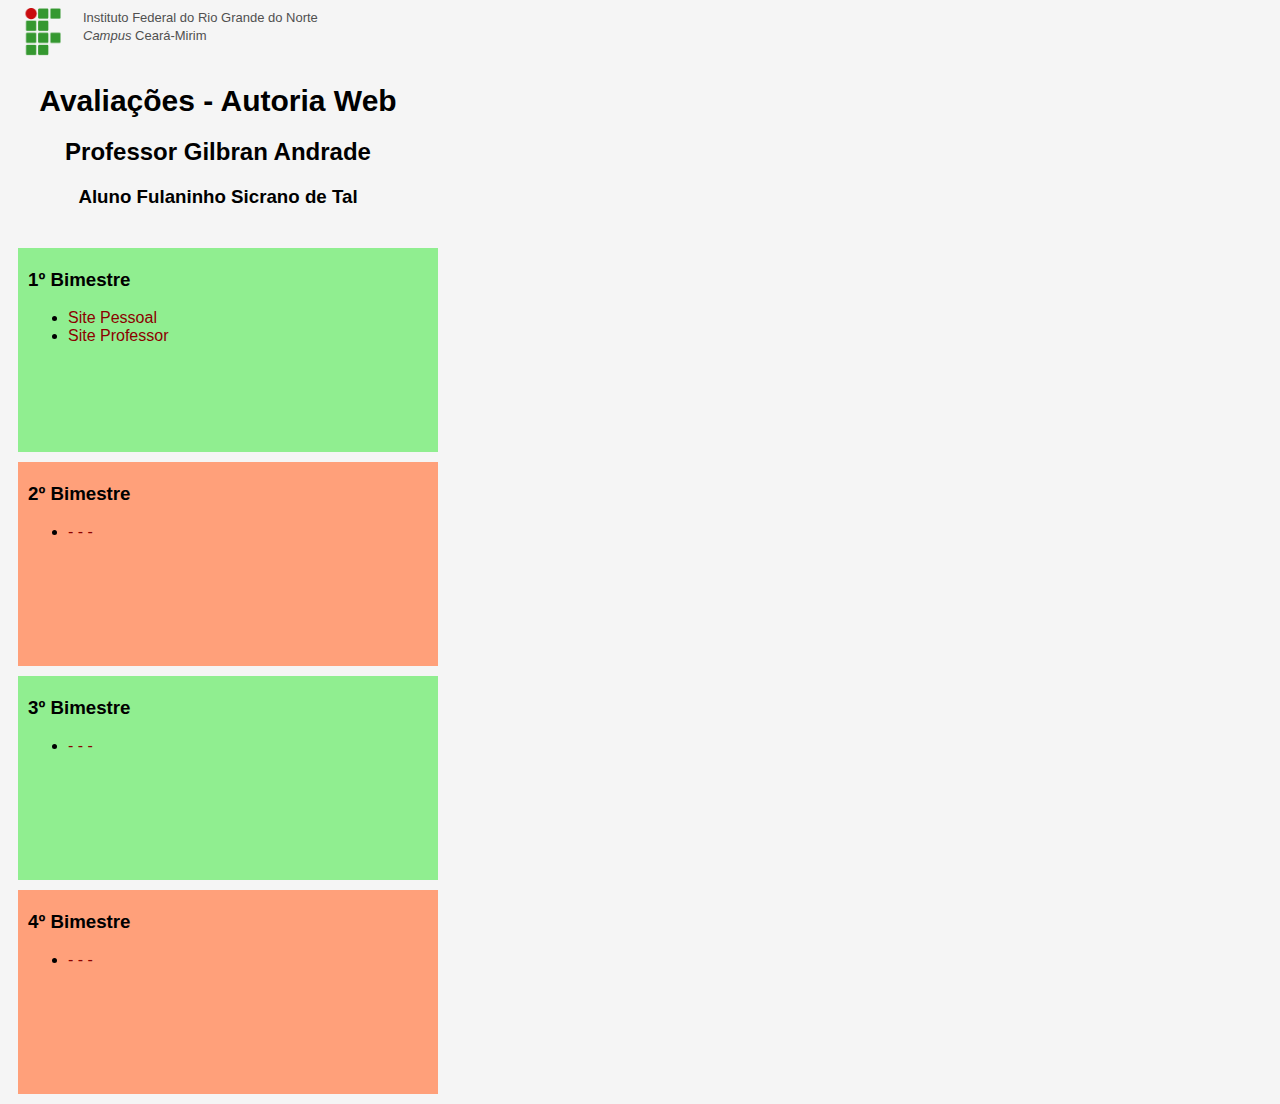
<file: index.html>
<!DOCTYPE html>
<html>
<head>
    <title>Avaliação</title>
    <link rel='stylesheet' href='style.css'>
</head>
<body>
    <div class="topo">
        <img class="logo" src="images/if_small.png">
        <span class="ifrn">Instituto Federal do Rio Grande do Norte</span><br>
        <span class="ifrn"><em>Campus</em> Ceará-Mirim</span>
    </div>
    <div class="titulo">
        <h1>Avaliações - Autoria Web</h1>
        <h2>Professor Gilbran Andrade</h2>
        <h3>Aluno Fulaninho Sicrano de Tal </h4>
    </div>
    <div class="bimestre bimImpar">
        <h3>1º Bimestre</h3>
        <ul>
            <li><a href="#">Site Pessoal</a></li>
            <li><a href="#">Site Professor</a></li>
        </ul>
    </div>
    <div class="bimestre bimPar">
        <h3>2º Bimestre</h3>
        <ul>
            <li><a href="#">- - -</a></li>
        </ul>
    </div>
    <div class="bimestre bimImpar">
        <h3>3º Bimestre</h3>
        <ul>
            <li><a href="#">- - -</a></li>
        </ul>
    </div>
    <div class="bimestre bimPar">
        <h3>4º Bimestre</h3>
        <ul>
            <li><a href="#">- - -</a></li>
        </ul>
    </div>
</body>
</html>
</file>
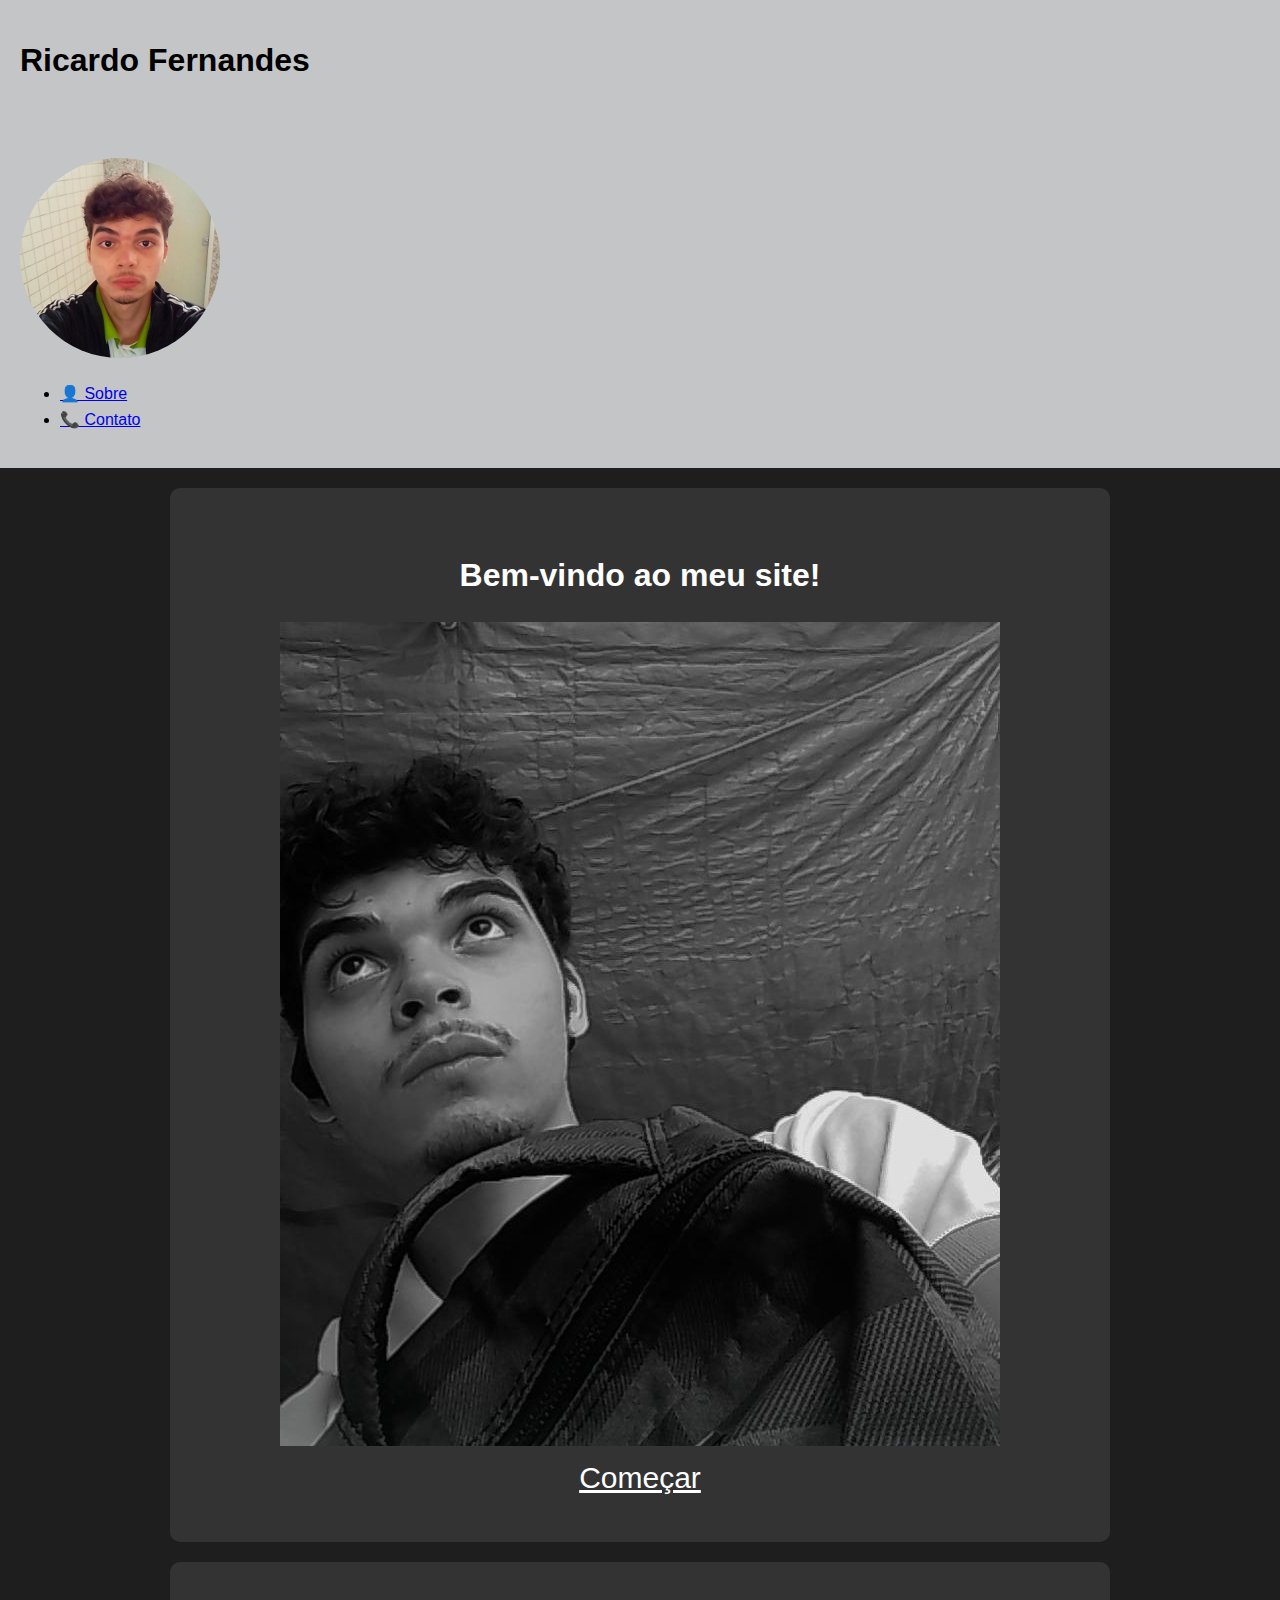
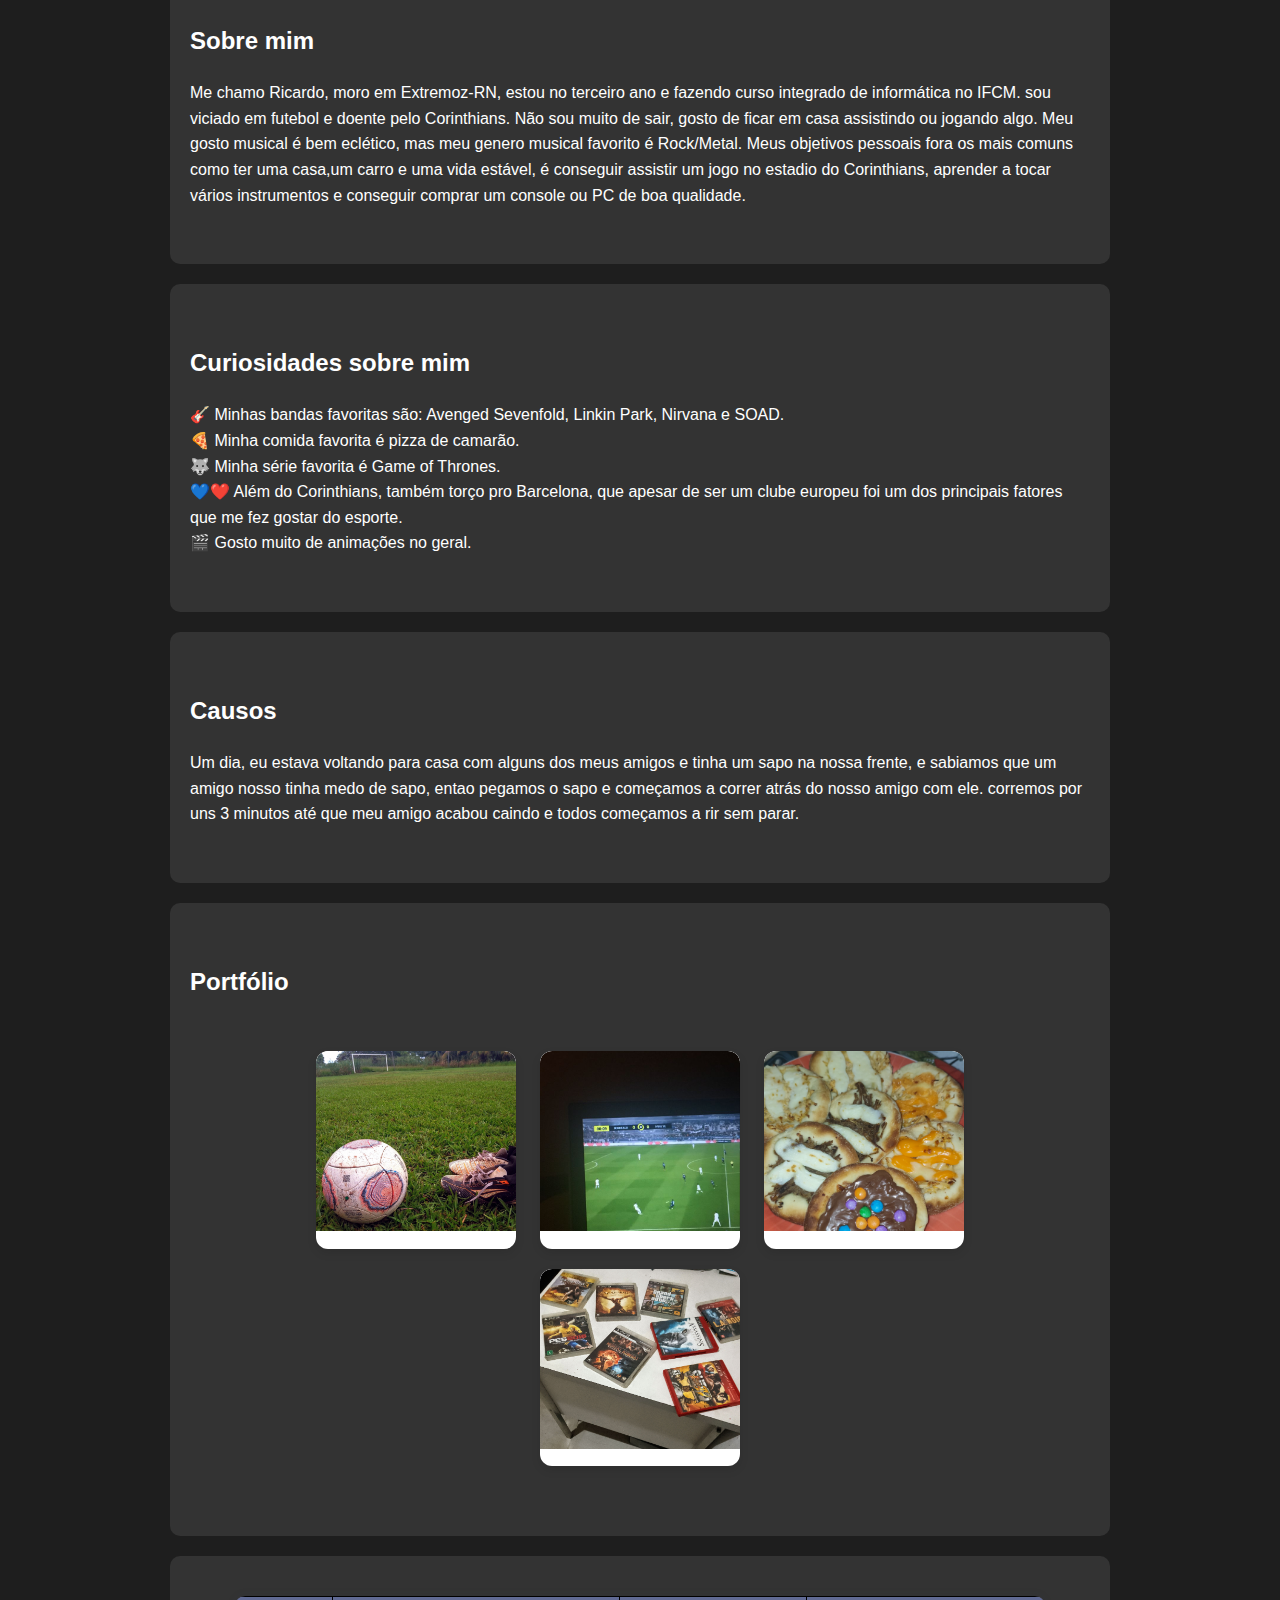
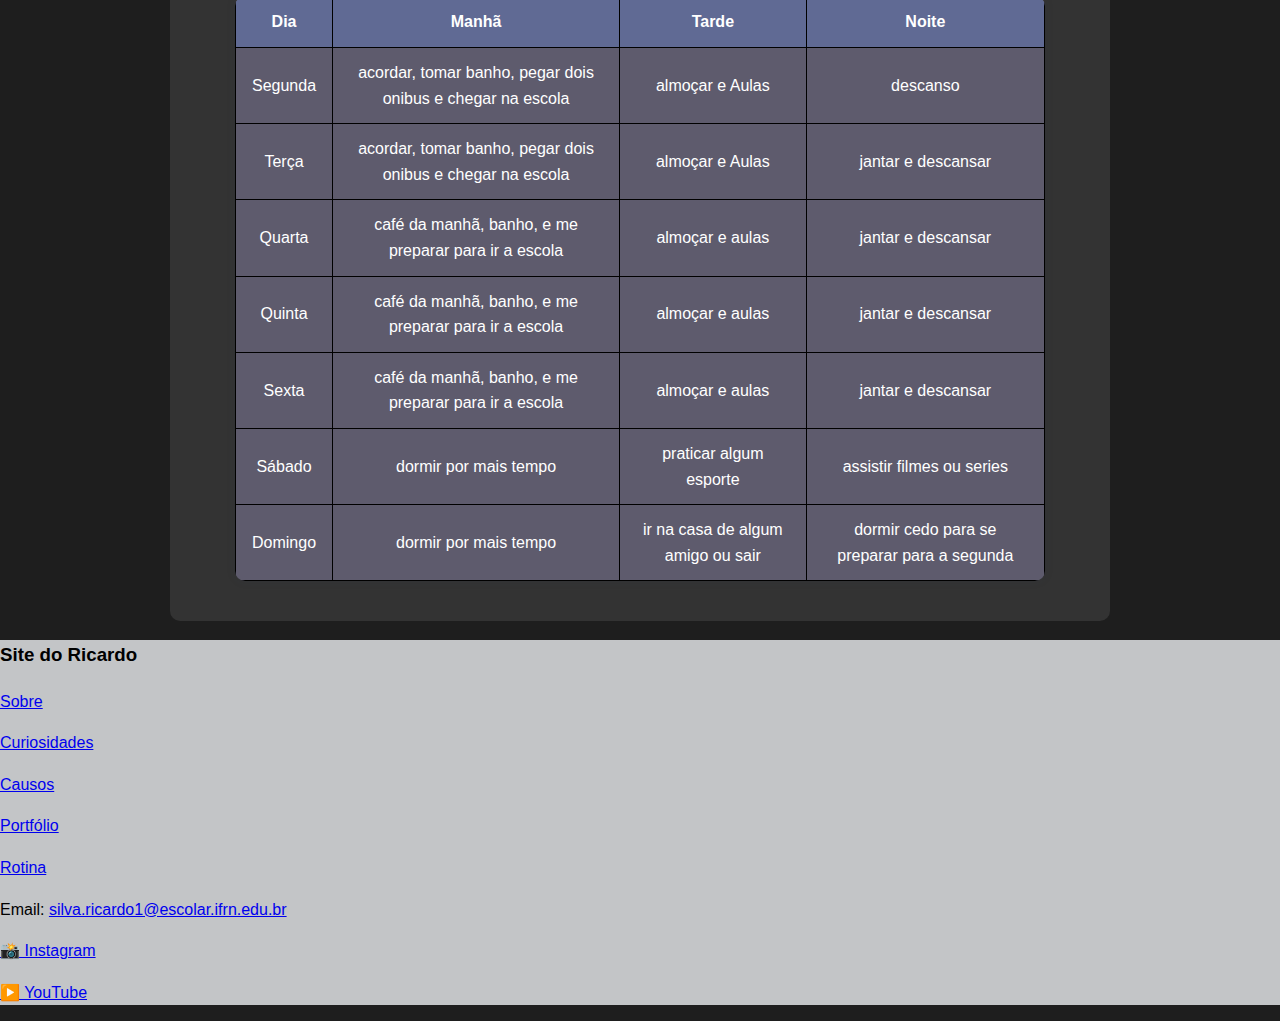
<file: bimestre2/index.html>
<!DOCTYPE html>
<html lang="pt-br">
<head>
    <meta charset="UTF-8">
    <meta name="viewport" content="width=device-width, initial-scale=1.0">
    <title>Site do Ricardo</title>
    <link rel="stylesheet" href="assets/css/style.css">
        
</head>
<body>


<header>
  <h1 class="titulo">Ricardo Fernandes</h1>
  <img src="assets/img/foto.webp" class="foto-redonda-header">
  <nav>
    <ul>
      <li><a href="#sobre">👤 Sobre</a></li>
      <li><a href="#contato">📞 Contato</a></li>
    </ul>
  </nav>
</header>


<section class="hero">
    <h1>Bem-vindo ao meu site!</h1>
    <img src="assets/img/foto2.webp" >
    <a href="#sobre" class="começo">Começar</a>
</section>

<section id="sobre">
    <h2>Sobre mim</h2>
    <p>Me chamo Ricardo, moro em Extremoz-RN, estou no terceiro ano e fazendo curso integrado de informática no IFCM. sou viciado em futebol e doente pelo Corinthians. Não sou muito de sair, gosto de ficar em casa assistindo ou jogando algo. Meu gosto musical é bem eclético, mas meu genero musical favorito é Rock/Metal. Meus objetivos pessoais fora os mais comuns como ter uma casa,um carro e uma vida estável, é conseguir assistir um jogo no estadio do Corinthians, aprender a tocar vários instrumentos e conseguir comprar um console ou PC de boa qualidade.  </p>
</section>

<section id="curiosidades">
    <h2>Curiosidades sobre mim</h2>
    <ul class="curiosidades">
       <li>🎸 Minhas bandas favoritas são: Avenged Sevenfold, Linkin Park, Nirvana e SOAD.</li>

       <li>🍕 Minha comida favorita é pizza de camarão.</li>

       <li>🐺 Minha série favorita é Game of Thrones.</li>

       <li>💙❤️ Além do Corinthians, também torço pro Barcelona, que apesar de ser um clube europeu foi um dos principais fatores que me fez gostar do esporte.</li>

       <li>🎬 Gosto muito de animações no geral.</li>
    </ul>
</section>



<section id="causos">
    <h2>Causos</h2>
    <p>Um dia, eu estava voltando para casa com alguns dos meus amigos e tinha um sapo na nossa frente, e sabiamos que um amigo nosso tinha medo de sapo, entao pegamos o sapo e começamos a correr atrás do nosso amigo com ele. corremos por uns 3 minutos até que meu amigo acabou caindo e todos começamos a rir sem parar. </p>
</section>


<section id="portfolio">
  <h2>Portfólio</h2>
  <div class="portfolio">
    <div class="card">
      <img src="assets/img/fotoport1.webp" >
      
    </div>
    <div class="card">
      <img src="assets/img/fotoport2.webp" >
    </div>

    <div class="card">
        <img src="assets/img/fotoport3..webp" >
    </div>

    <div class="card">
        <img src="assets/img/fotoport4.webp" >
    </div>
  </div>
</section>


<section id="rotina">
    <table>
      <tr>
            <th>Dia</th>
            <th>Manhã</th>
            <th>Tarde</th>
            <th>Noite</th>
        </tr>
        <tr>
            <td>Segunda</td>
            <td>acordar, tomar banho, pegar dois onibus e chegar na escola</td>
            <td>almoçar e Aulas</td>
            <td>descanso</td>
        </tr>
        <tr>
            <td>Terça</td>
            <td>acordar, tomar banho, pegar dois onibus e chegar na escola</td>
            <td>almoçar e Aulas</td>
            <td>jantar e descansar</td>
        </tr>
        <tr>
            <td>Quarta</td>
            <td>café da manhã, banho, e me preparar para ir a escola</td>
            <td>almoçar e aulas</td>
            <td>jantar e descansar</td>
        </tr>
        <tr>
            <td>Quinta</td>
            <td>café da manhã, banho, e me preparar para ir a escola</td>
            <td>almoçar e aulas</td>
            <td>jantar e descansar</td>
        </tr>
        <tr>
            <td>Sexta</td>
            <td>café da manhã, banho, e me preparar para ir a escola</td>
            <td>almoçar e aulas</td>
            <td>jantar e descansar</td>
        </tr>
        <tr>
            <td>Sábado</td>
            <td>dormir por mais tempo</td>
            <td>praticar algum esporte</td>
            <td>assistir filmes ou series</td>
        </tr>
        <tr>
            <td>Domingo</td>
            <td>dormir por mais tempo</td>
            <td>ir na casa de algum amigo ou sair</td>
            <td>dormir cedo para se preparar para a segunda</td>
        </tr>

    </table>




</section>





<footer id="contato">
    <h3>Site do Ricardo</h3>
    <p><a href="#sobre">Sobre</a> </p>   
    <p><a href="#curiosidades">Curiosidades</a></p>   
    <p><a href="#causos">Causos</a></p>
    <p><a href="#portfolio">Portfólio</a></p>
    <p><a href="#rotina">Rotina</a></p>
    
    <p>Email: <a href="mailto:silva.ricardo1@escolar.ifrn.edu.br">silva.ricardo1@escolar.ifrn.edu.br</a></p>
    <p><a href="https://www.instagram.com/ricardo_fs26">📸 Instagram</a></p>
    <p><a href="http://www.youtube.com/@RicardoFernandesdaSilva-m1k">▶️ YouTube</a></p>


</footer>

</body>
</html>
</file>
<file: style.css>
body {
    background-color: whitesmoke;
    font-family:'Lucida Sans', 'Lucida Sans Regular', 'Lucida Grande', 'Lucida Sans Unicode', Geneva, Verdana, sans-serif;
}

.bimestre {
    width: 400px;
    height: 200px;
    margin: 10px;
    padding: 2px 10px;
}

.bimImpar {
    background-color: lightgreen;
}

.bimPar {
    background-color: lightsalmon;
}

.logo {
    width: 40px;
    float: left;
    padding-right: 20px;
    margin-left: 15px;
}

a:link,
a:visited {
    color: darkred;
    text-decoration: none;
}
a:hover {
    color: red;
    text-decoration: underline;
}

.ifrn {
    color: rgb(80, 80, 80);
    font-size: small;
}

.titulo {
    width: 400px;
    margin: 40px 0;
    padding: 0px 10px;
    text-align: center;
}

h1 {
    font-size: 30px;
}

.topo {
    width: 400px;
}
</file>
<file: bimestre2/assets/css/style.css>
body {
    font-family: "Comic Sans MS", cursive, sans-serif;
    margin: 0;
    padding: 0;
    line-height: 1.6;
    background-color: #1e1e1e;
  }
  
  
  
  header {
    background-color: #c3c5c7;
    color:#000000 ;
    padding: 20px;
    overflow: hidden; 
  }
  
  header .titulo {
    margin-top: 15px;
  }
  
  
  
  .foto-redonda-header {
    width: 200px;
    height: 200px;
    border-radius: 50%;
    margin-top: 50px;
  }
  
  .começo {
    color: #ffffff; 
    padding: 20px 30px; 
    font-size: 30px; 
  
  }
  
  
  
  
  
  
  section {
    padding: 40px 20px;
    max-width: 900px;
    margin: auto;
    background-color: #333333;
    color: #ffffff ;
    margin-top: 20px;
    border-radius: 10px;
  }
  
  .hero {
    text-align: center;
  }
  
  ul.curiosidades {
    list-style: none;
    padding: 0;
  }
  
  
  
  .portfolio {
    text-align: center;
    max-width: 1000px;
    margin: 0 auto;
    padding: 20px;
  }
  
  .card {
    display: inline-block;
    width: 200px;
    margin: 10px;
    background-color: white;
    border-radius: 12px;
    box-shadow: 0 4px 10px rgba(0, 0, 0, 0.1);
    overflow: hidden;
    text-align: center;
    padding-bottom: 10px;
    transition: transform 0.2s;
    vertical-align: top;
  }
  
  .card:hover {
    transform: scale(1.03);
  }
  
  .card img {
    width: 100%;
    height: 180px;
    object-fit: cover;
    border-top-left-radius: 12px;
    border-top-right-radius: 12px;
  }
  
  .card p {
    margin: 10px;
    font-weight: bold;
  }
  
  
  table {
    width: 90%;
    max-width: 900px;
    margin: 0 auto;
    border-collapse: collapse;
    box-shadow: 0 0 10px rgba(40, 61, 91, 0.1);
    background-color: #5e5b6d;
    border-radius: 10px;
    overflow: hidden;
  }
  
  th, td {
    border: 1px solid #000000;
    color: #ffffff;
    padding: 12px 16px;
    text-align: center;
    vertical-align: middle;
  }
  
  th {
    background-color: #606a94;
    color: #ffffff;
  }
  
  footer {
    background-color: #c3c5c7;
    
  }
</file>
